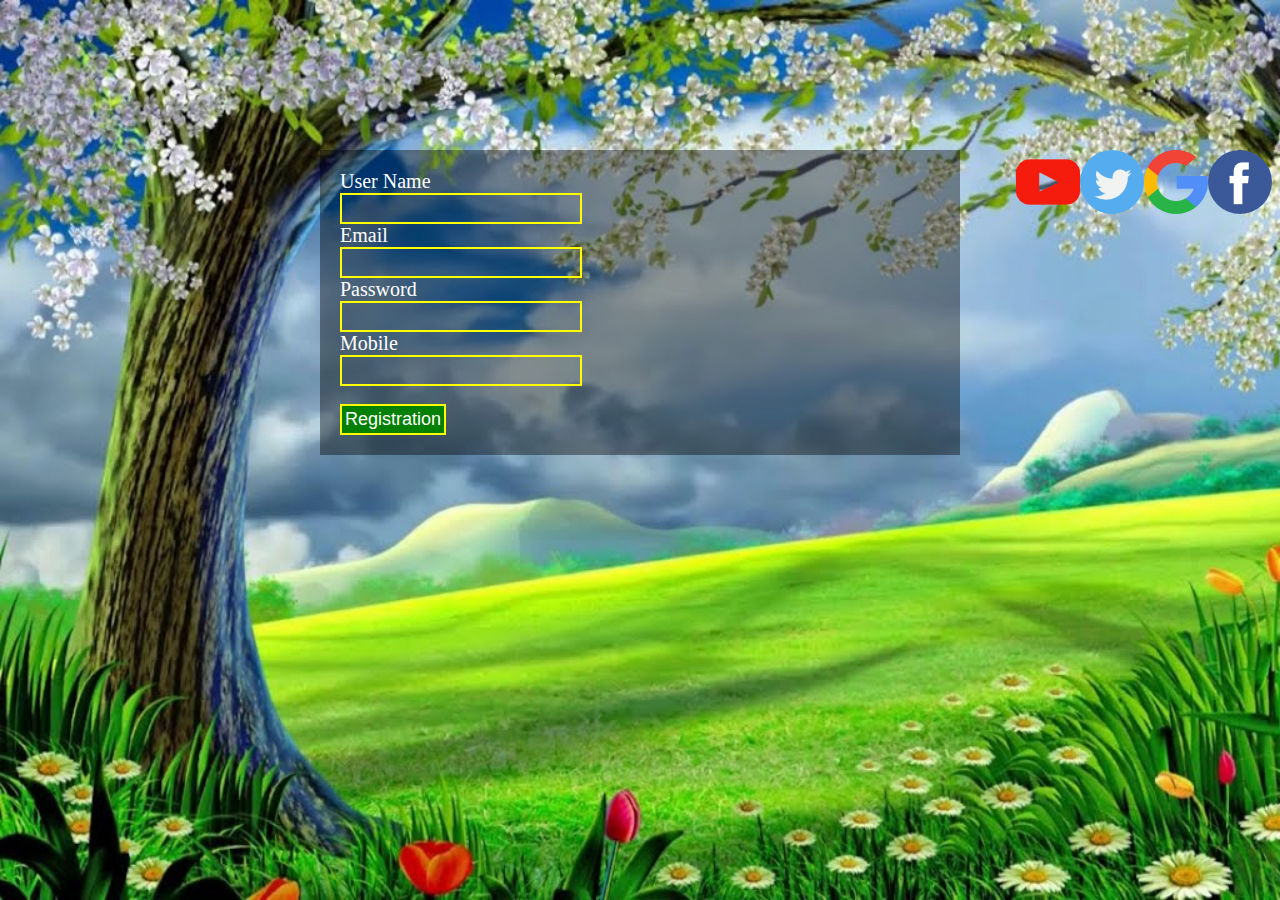
<file: Regitation from professonaL/index.html>
<!DOCTYPE>
<html>
<head>
	<title>our website</title>
	<link rel="stylesheet" href="style.css"/>
</head>
<body>

	<div class="icon">
		<a href="http:/facebook.com"><img src="facebook.png"/></a>
		<a href="http:/google.com"><img src="Google icons.png"/></a>
		<a href="http:/twitter.com"><img src="twitter.png"/></a>
		<a href="http:/youtube.com"><img src="youtube.png"/></a>
		
	</div>

	
	<div class="from">
		<from action="">
			<label for="user-name">User Name</label>
			<input type="text" id="user-name"/>
			<label for="email">Email</label>
			<input type="text" id="email"/>
			<label for="password">Password</label>
			<input type="password" id="password"/>
			<label for="mobile">Mobile</label>
			<input type="text" id="mobile"/>
			<br/>
		</from>
		<div class="sub">
				<input type="submit" value="Registration"/>
		</div>
	</div>
	
	
	
</body>
</html>
</file>
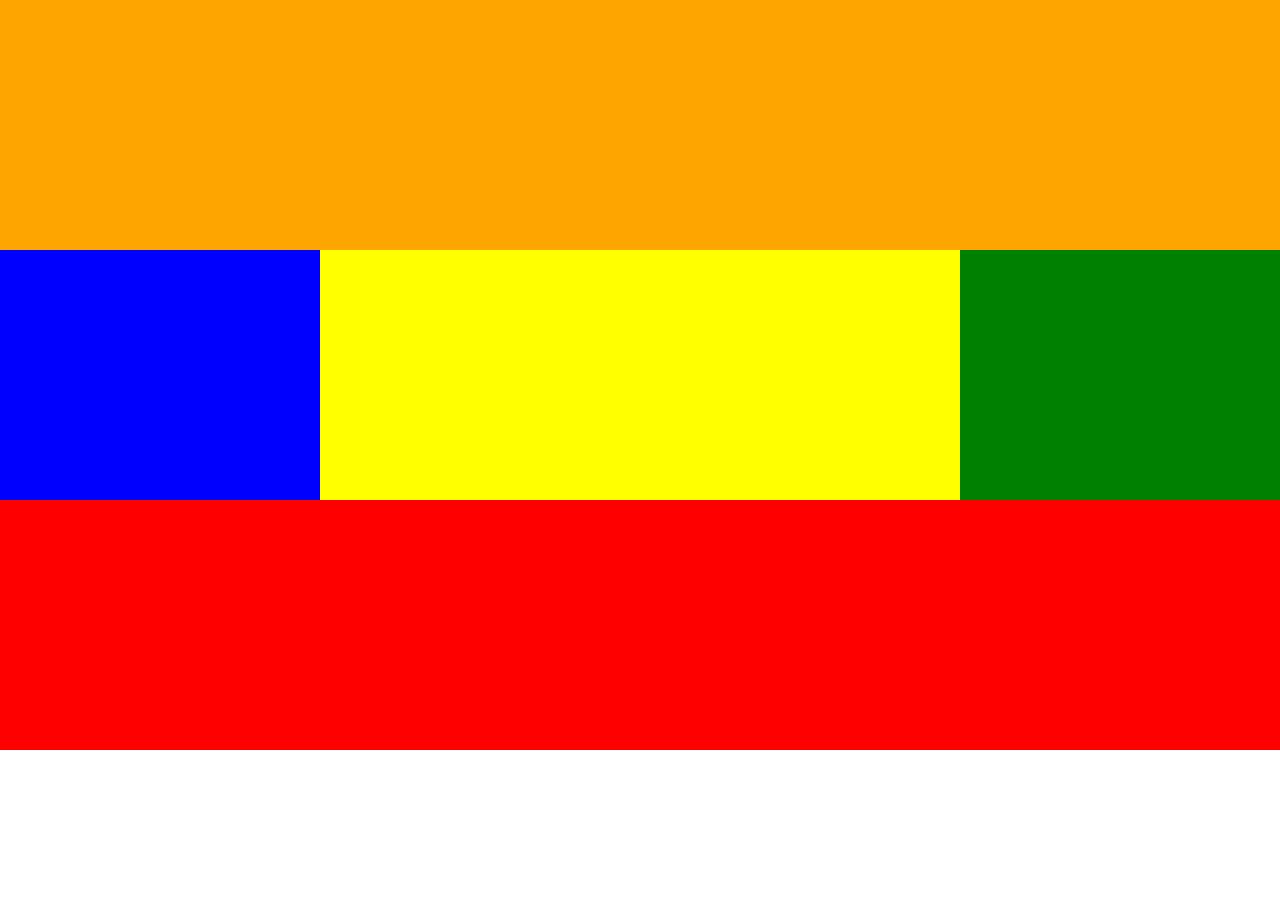
<file: Unrespnsive Disgin/index.html>
<!Doctype html>
<html>
<head>
	<title>Responsive Disign</title>
	<link href="Style.css" rel="stylesheet"/>
</head>
<body>

<div class="hader_area"></div>
<div class="total">
<div class="left_area"></div>
<div class="centar_area"></div>
<div class="right_area"></div>
</div>
<div class="footor_area"></div>

</body>
</html>
</file>
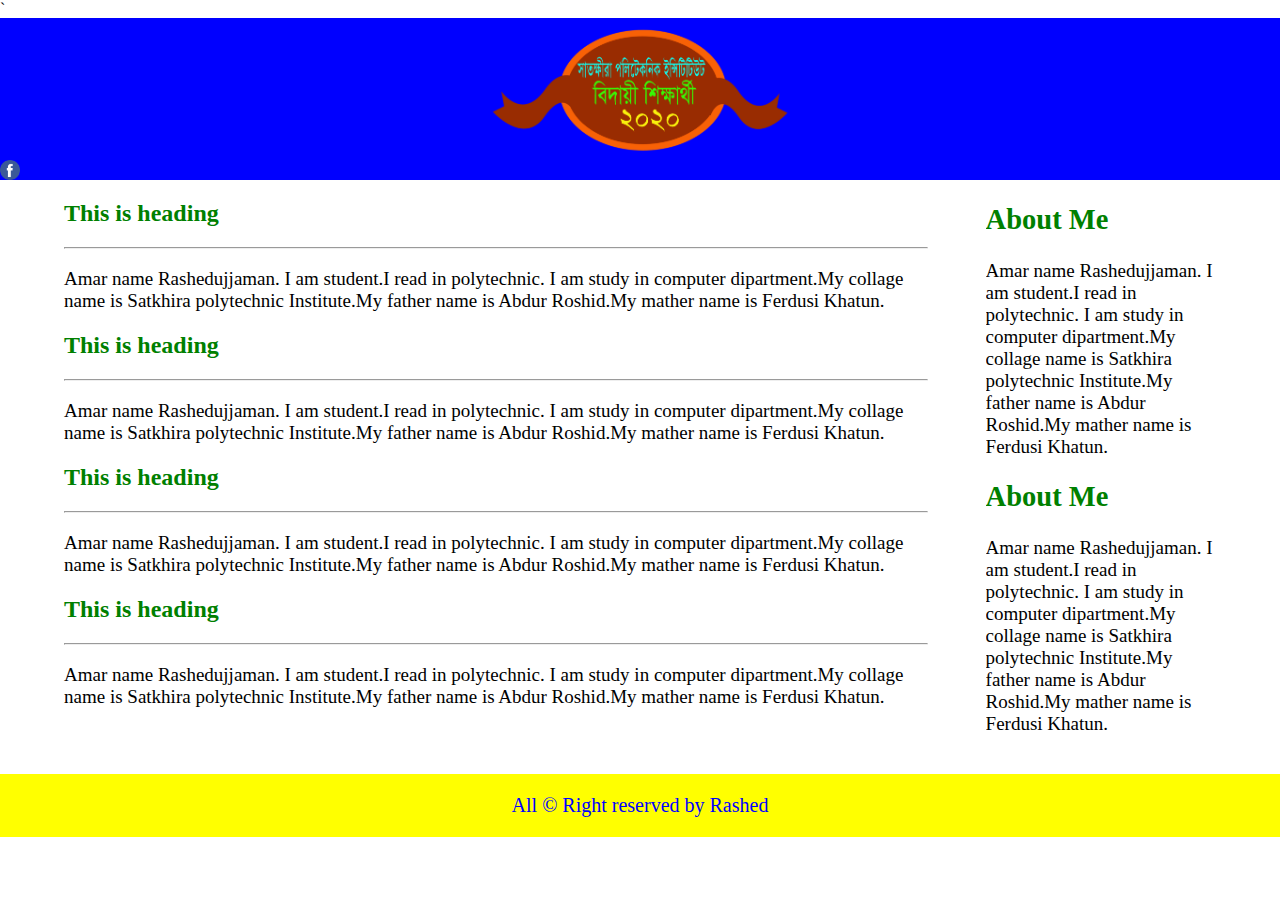
<file: website create/index.html>
`<!DOCTYPE html>
<html>
<head>
	<title>our website</title>
	<link rel="stylesheet" href="style.css"/>
</head>
<body>
	<header class="header-area">	
	<div class="logo-area">
		<a href="#"><img src="SAT logo copy.png" alt="logo"/></a>
	</div>
	<div class="icon">
		<img src="facebook.png" alt="logo"/>
	</div>
	</header>
	<section class=main-area>
		<div class=content-area>
			<article>
				<h2>This is heading</h2>
				<hr/>
				<p>Amar name Rashedujjaman. I am student.I read in polytechnic.
				I am study in computer dipartment.My collage name is Satkhira 
				polytechnic Institute.My father name is Abdur Roshid.My mather 
				name is Ferdusi Khatun.</p>
			</article>	
			<article>
				<h2>This is heading</h2>
				<hr/>
				<p>Amar name Rashedujjaman. I am student.I read in polytechnic.
				I am study in computer dipartment.My collage name is Satkhira 
				polytechnic Institute.My father name is Abdur Roshid.My mather 
				name is Ferdusi Khatun.</p>
			</article>	
			<article>
				<h2>This is heading</h2>
				<hr/>
				<p>Amar name Rashedujjaman. I am student.I read in polytechnic.
				I am study in computer dipartment.My collage name is Satkhira 
				polytechnic Institute.My father name is Abdur Roshid.My mather 
				name is Ferdusi Khatun.</p>
			</article>
			<article>
				<h2>This is heading</h2>
				<hr/>
				<p>Amar name Rashedujjaman. I am student.I read in polytechnic.
				I am study in computer dipartment.My collage name is Satkhira 
				polytechnic Institute.My father name is Abdur Roshid.My mather 
				name is Ferdusi Khatun.</p>
			</article>
		</div>
		<aside>
			<div class="sideber">
			<h2>About Me</h2>
				<p>Amar name Rashedujjaman. I am student.I read in polytechnic.
				I am study in computer dipartment.My collage name is Satkhira 
				polytechnic Institute.My father name is Abdur Roshid.My mather 
				name is Ferdusi Khatun.</p>
			</div>
			<div class="sideber">
			<h2>About Me</h2>
				<p>Amar name Rashedujjaman. I am student.I read in polytechnic.
				I am study in computer dipartment.My collage name is Satkhira 
				polytechnic Institute.My father name is Abdur Roshid.My mather 
				name is Ferdusi Khatun.</p>
			</div>
		</aside>
	</section>
	<footer>
		<p>All &copy; Right reserved by Rashed</p>
	</footer>
	
	
</body>
</html>
</file>
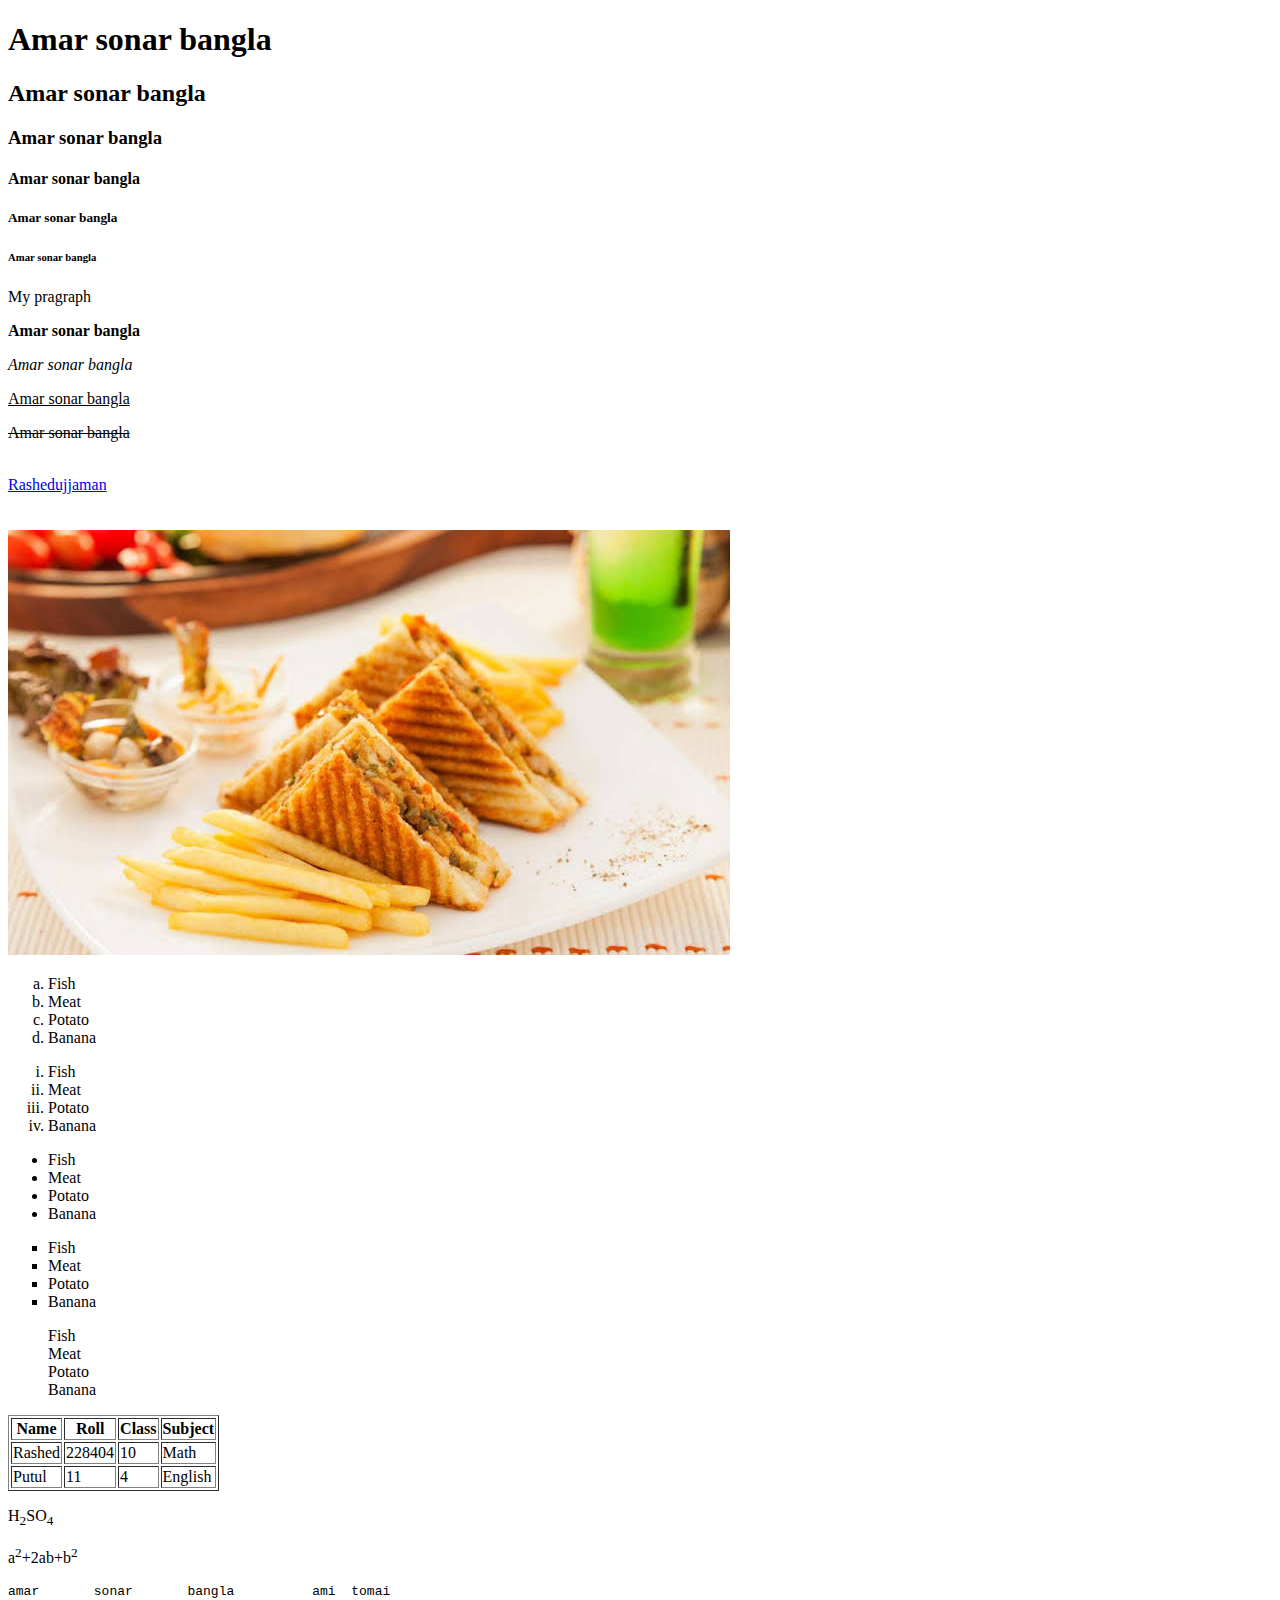
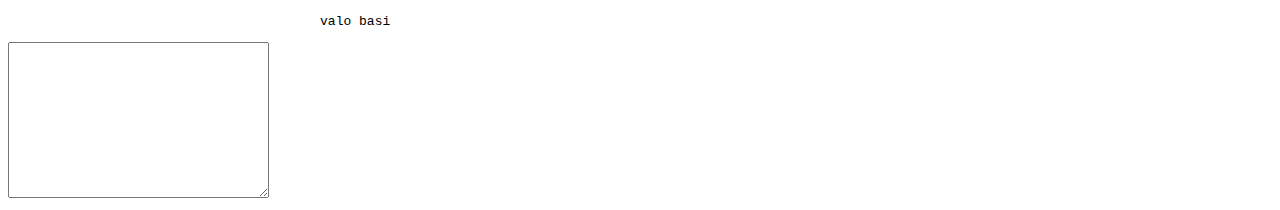
<file: Basic html/Amar folder.html>
<!DOCTYPE html>
<html>
	<head>
			<title>My web page</title>
	</head>
		<body>

		<h1>Amar sonar bangla </h1>
		<h2>Amar sonar bangla </h2>
		<h3>Amar sonar bangla </h3>
		<h4>Amar sonar bangla </h4>
		<h5>Amar sonar bangla </h5>
		<h6>Amar sonar bangla </h6>

		<p>My pragraph</p>
		<p><b>Amar sonar bangla</b></p>
		<p><i>Amar sonar bangla</i></p>
		<p><u>Amar sonar bangla</u></p>
		<p><del>Amar sonar bangla</del></p>
		
		<br />
			<a href="rashedujjamanontor24@gmail.com">Rashedujjaman</a>
		<br />
		<br />
		<br />
			<a target="_Blank" href="rashedujjamanontor24@gmail.com"><img src="image.jpg"/></a>
		<br />
		
		<ol type="a">
			<li>Fish</li>
			<li>Meat</li>
			<li>Potato</li>
			<li>Banana</li>
		</ol>
		
		<ol type="i">
			<li>Fish</li>
			<li>Meat</li>
			<li>Potato</li>
			<li>Banana</li>
		</ol>
		<ul type="disc">
			<li>Fish</li>
			<li>Meat</li>
			<li>Potato</li>
			<li>Banana</li>
		</ul>
		
		<ul type="square">
			<li>Fish</li>
			<li>Meat</li>
			<li>Potato</li>
			<li>Banana</li>
		</ul>
		
		<ul type="none">
			<li>Fish</li>
			<li>Meat</li>
			<li>Potato</li>
			<li>Banana</li>
		</ul>
		
		<table border="1">
			<tr>
				<th>Name</th>
				<th>Roll</th>
				<th>Class</th>
				<th>Subject</th>
			</tr>
			
			<tr>
				<td>Rashed</td>
				<td>228404</td>
				<td>10</td>
				<td>Math</td>
			</tr>
			
			<tr>
				<td>Putul</td>
				<td>11</td>
				<td>4</td>
				<td>English</td>
			</tr>
		
		</table>

					<p>H<sub>2</sub>SO<sub>4</sub></p>
					
					<p>a<sup>2</sup>+2ab+b<sup>2</sup></p>
					
					<pre>amar       sonar       bangla          ami  tomai 

					valo basi</pre>
					
					<textarea name="" cols="30" rows="10"></textarea>
					
		</body>

</html>
</file>
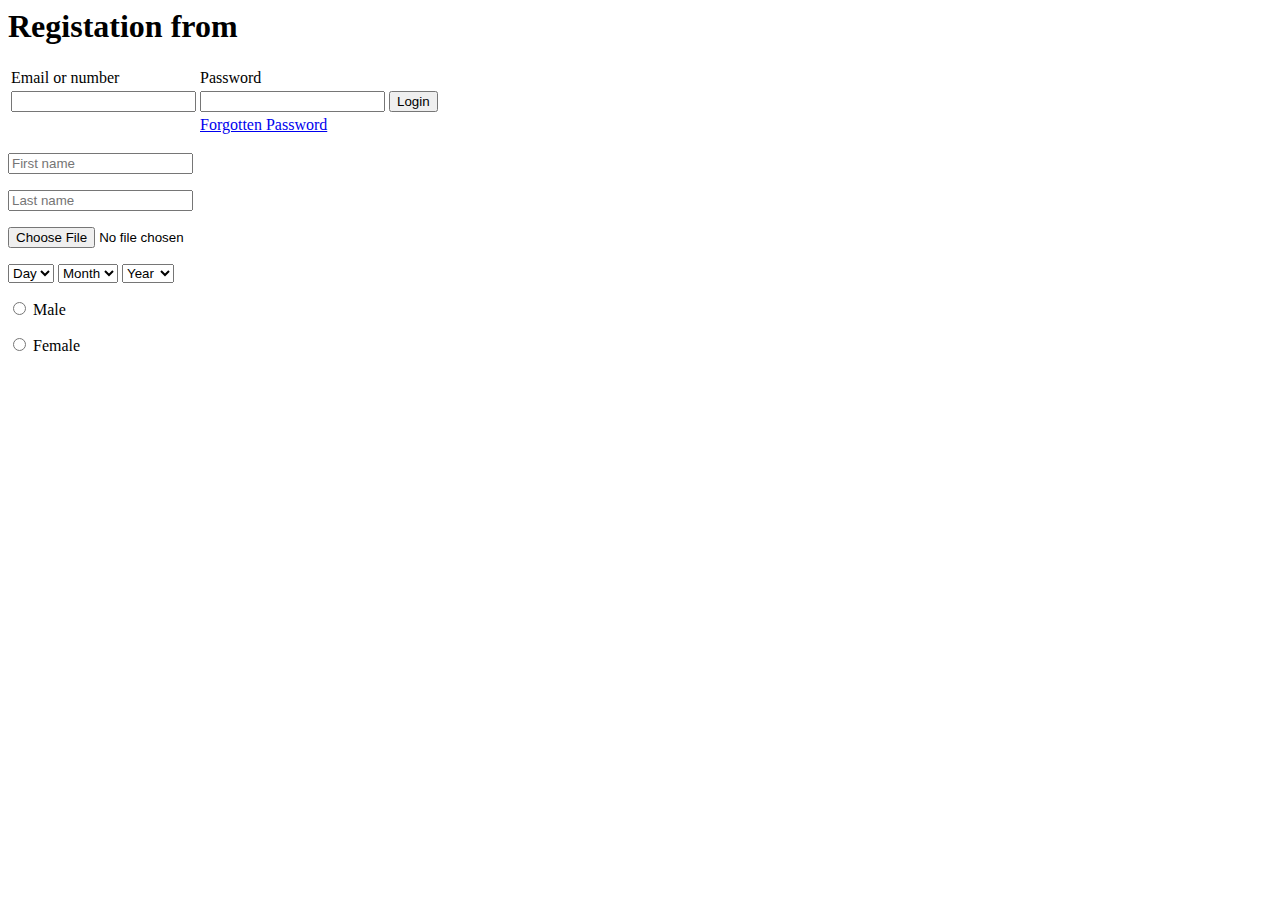
<file: Regitation from/Ragistation from partics.html>
<html>
<head>
		<title>partics</title>
</head>
<body>

<h1>Registation from</h1>

<table>
	<tr>
		<td><label for="email">Email or number</label></td>
		<td><label for="password">Password</label></td>
	</tr>

	<tr>
		<td><input id="email" type="password"/></td>
		<td><input id="password" type="password"/></td>
		<td><input type="submit" value="Login"</td>
	</tr>
	
	<tr>
		<td></td>
		<td><a href="http://facebook.com">Forgotten Password</a></td>
	</tr>
	

</table>

		<p><input type="text" placeholder="First name"/></p>
		<p><input type="text" placeholder="Last name"/></p>
		
		<p><input type="file" /></p>

		<select>
				<option>Day</option>
				<option>01</option>
				<option>02</option>
				<option>03</option>
				<option>04</option>
		</select>	
		
		<select>
				<option>Month</option>
				<option>01</option>
				<option>02</option>
				<option>03</option>
				<option>04</option>
		</select>	
		
		<select>
				<option>Year</option>
				<option>1999</option>
				<option>2000</option>
				<option>2001</option>
				<option>2002</option>
		</select>
		
		<p>
		<input name="gender" id="male" type="radio"/>
		<label for="male">Male</label>
		</p>
		
		<p>
		<input id="female" name="gender" type="radio"/>
		<label for="female">Female</label>
		</p>

</body>
</html>
</file>
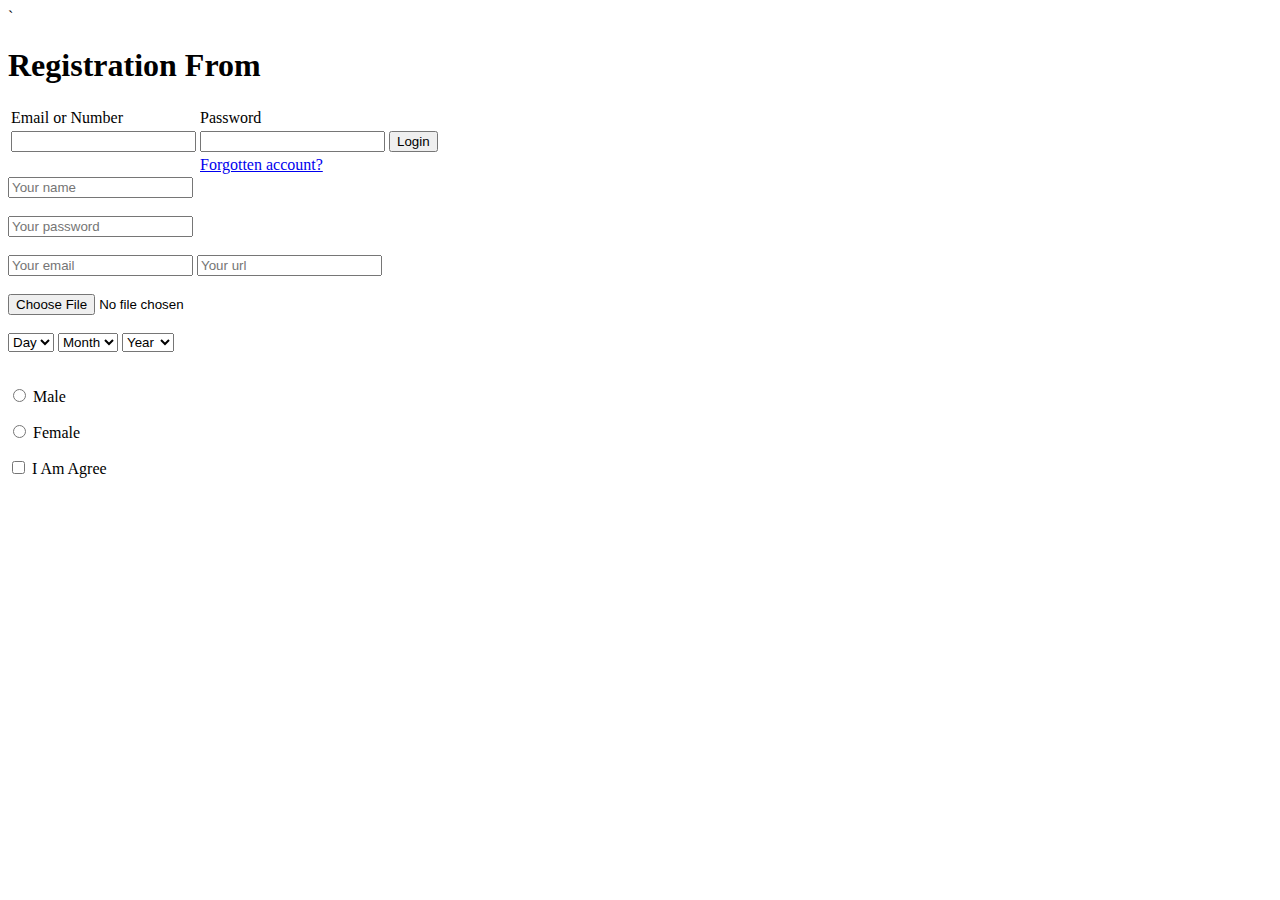
<file: Regitation from/RegistetionFrom.html>
<!DOCTYPE HTML>
<html>
<head>`
<title>Registration from</title>
</head>
<body>
<h1>Registration From</h1>
 
			<!-- Comment Select+Ctrl+K -->
			<!-- Uncomment Select+Ctrl+Shift+K  -->
<table>
	<tr>
		<td><label for="email">Email or Number</label></td>
		<td><label for="password">Password</label></td>
	</tr>
	
	<tr>
		<td><input type="text" id="email"/></td>
		<td><input type="password" id="password"/></td>
		<td><input type="submit" value="Login"</td>
	</tr>
	
	<tr>
		<td></td>
		<td><a href="http://facebook.com/OntorOntor">Forgotten account?</a></td>
	</tr>



</table>
<input type="text" placeholder="Your name"/>
<br />
<br />
<input type="password" placeholder="Your password"/>
<br />
<br />
<input type="email" placeholder="Your email"/>
<input type="url" placeholder="Your url"/>
<br />
<br />
<input type="file" placeholder="Your file"/>
<br />
<br />
	<select>
			<option>Day</option>
			<option>01</option>
			<option>02</option>
			<option>03</option>
			<option>04</option>
			<option>05</option>
	</select>
	
		<select>
			<option>Month</option>
			<option>01</option>
			<option>02</option>
			<option>03</option>
			<option>04</option>
			<option>05</option>
	</select>
	
		<select>
			<option>Year</option>
			<option>1999</option>
			<option>2000</option>
			<option>2001</option>
			<option>2002</option>
			<option>2003</option>
	</select>
	<br />
	<br />
	<p>
	<input name="Radio button" id="male" type="radio"/>
	<label for="male" >Male</label>
	</p>
	
	<p>
	<input name="Radio button" id="female" type="radio"/>
	<label for="female" >Female</label>
	</p>
	
	<input id="Checkbox" type="checkbox"/>
	<label for="Checkbox">I Am Agree</label>
</body>

</html>
</file>
<file: Regitation from professonaL/style.css>
body{
	background-image:url(fault.jpg);
    background-repeat:no-repeat;
	background-size:cover;
	
	
} 
.from{
	width:600px;
	background:rgba(0, 0, 0, .4);
	margin:150px auto;
	padding:20px;
	
}
.from input{
	display:block;
	font-size:18px;
	padding:3px;
	background:transparent;
	border:2px solid yellow;
	
}
.from label{
	color:#fff;
	cursor: pointer;
	padding:5px, 0;
	display:block;
	font-size:20px;
	font-family:tahoma;
}
.sub input {
	background:green;
	color:white;
}
.icon img{
	float:right;	
}
</file>
<file: Unrespnsive Disgin/Style.css>
body{
	margin:0;
	padding:0;
}
.hader_area{
	background:orange;
	height:250px;
}
.left_area{
	background:blue;
	height:250px;
	width:25%;
	float:left;
}
.centar_area{
	background:yellow;
	height:250px;
	width:50%;
	float:left;
}
.right_area{
	background:green;
	height:250px;
	width:25%;
	float:left;
}
.total:after{
	content:'';
	display:block;
	clear:both;
}
.footor_area{
	background:red;
	height:250px;
	
	
}
</file>
<file: website create/style.css>
body{
	margin:0;
	padding:0;
}
.header-area{
	background:blue;
	width:100%;
}
.logo-area{
	width:300px;
	margin:auto;
}
.logo-area img{
	width:100%;
	
}
.main-area .content-area{
	width:75%;
	float:left;
	margin-right:5%;
}
.main-area aside{
	width:20%; 
	overflow:hidden;
	
	
}
.sideber h2, article h2{
	color:green;
	font-family:tahoma;
}
.main-area{
	width:90%;
	margin:auto;
}
article p, aside{
	font-family:tahoma;
	font-size:19px;
}
.main-area:after{
	content:'';
	display:block;
	clear:both;
}
footer p{
	font-family:tahoma;
	font-size:20px;
	text-align:center;
	background:yellow;
	padding:20px;
	color:blue;	
}
.icon img{
	width:20px;
}
</file>
